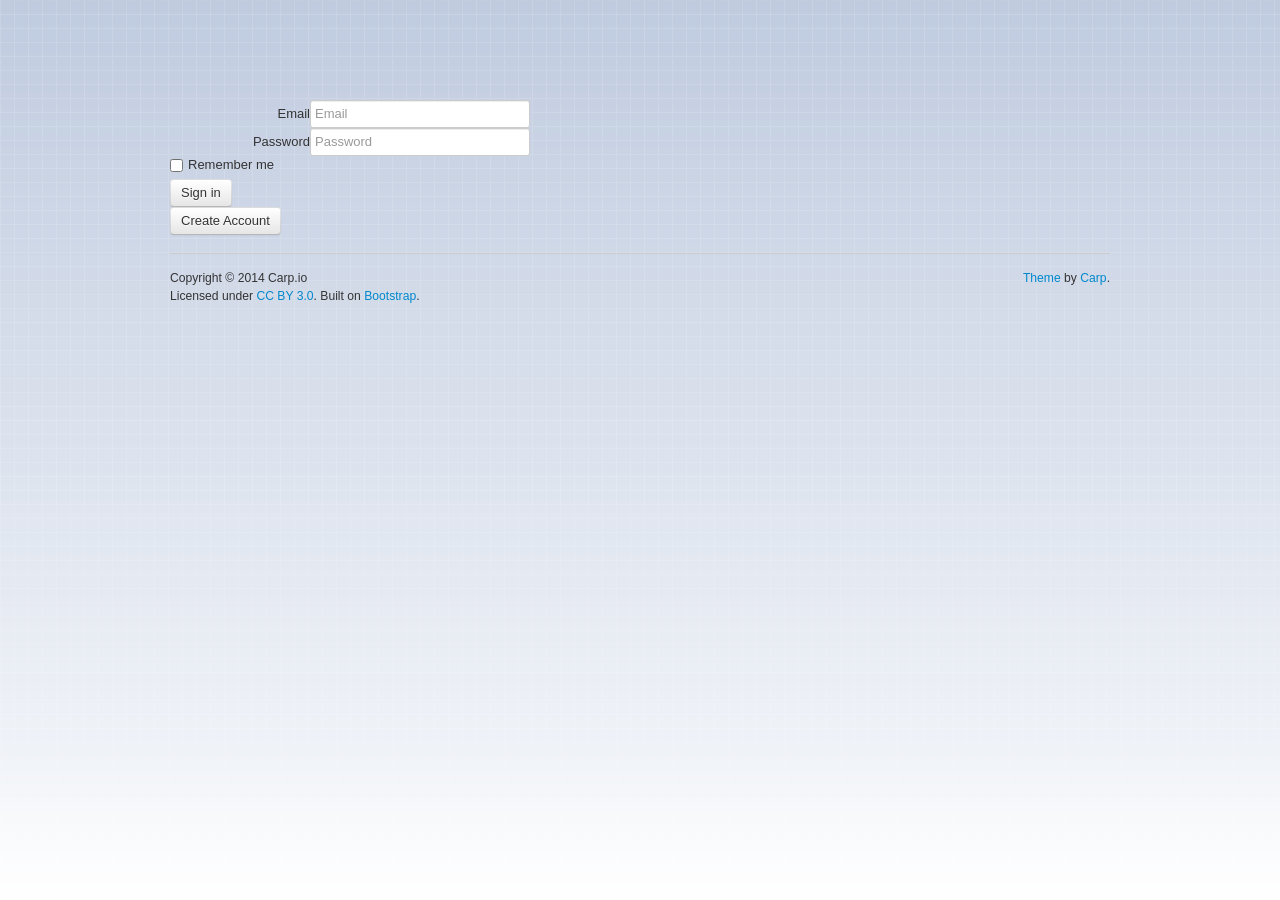
<file: index.html>
<!DOCTYPE html>
<html lang="en">
<head>
<meta http-equiv="Content-Type" content="text/html; charset=utf-8" />

<!-- CHANGE THIS TITLE TAG -->
<title>The Best Contact App EVA!</title>

<!-- media-queries.js -->
<!--[if lt IE 9]>
	<script src="http://css3-mediaqueries-js.googlecode.com/svn/trunk/css3-mediaqueries.js"></script>
<![endif]-->
<!-- html5.js -->
<!--[if lt IE 9]>
	<script src="http://html5shim.googlecode.com/svn/trunk/html5.js"></script>
<![endif]-->


<link href="font/stylesheet.css" rel="stylesheet" type="text/css" />	
<link href="css/bootstrap.min.css" rel="stylesheet" type="text/css" />
<link href="css/bootstrap-responsive.min.css" rel="stylesheet" type="text/css" />
<link href="css/styles.css" rel="stylesheet" type="text/css" />
<link href="css/media-queries.css" rel="stylesheet" type="text/css" />
<link rel="stylesheet" type="text/css" href="fancybox/jquery.fancybox-1.3.4.css" media="screen" />

<meta name="viewport" content="width=device-width" />
 
<link rel="shortcut icon" href="favicon.ico" type="image/x-icon">

<link href='http://fonts.googleapis.com/css?family=Exo:400,800' rel='stylesheet' type='text/css'>

</head>

<body data-spy="scroll">



<!-- MAIN CONTENT -->
<div class="container content container-fluid" id="home">

<form class="form-horizontal" role="form">
  <div class="form-group">
    <label for="inputEmail3" class="col-sm-2 control-label">Email</label>
    <div class="col-sm-10">
      <input type="email" class="form-control" id="inputEmail3" placeholder="Email">
    </div>
  </div>
  <div class="form-group">
    <label for="inputPassword3" class="col-sm-2 control-label">Password</label>
    <div class="col-sm-10">
      <input type="password" class="form-control" id="inputPassword3" placeholder="Password">
    </div>
  </div>
  <div class="form-group">
    <div class="col-sm-offset-2 col-sm-10">
      <div class="checkbox">
        <label>
          <input type="checkbox"> Remember me
        </label>
      </div>
    </div>
  </div>
  <div class="form-group">
    <div class="col-sm-offset-2 col-sm-10">
      <button type="submit" class="btn btn-default">Sign in</button>
    </div>
  </div>
  <div class="form-group">
    <div class="col-sm-offset-2 col-sm-10">
      <button type="submit" class="btn btn-default">Create Account</button>
    </div>
  </div>
</form>


	
<!-- FOOTER -->
<div class="footer container container-fluid">

	<!-- COPYRIGHT - EDIT HOWEVER YOU WANT! -->
	<div id="copyright">
		Copyright &copy; 2014 Carp.io<br>
		Licensed under <a rel="license" href="http://creativecommons.org/licenses/by/3.0/">CC BY 3.0</a>. Built on <a href="http://twitter.github.com/bootstrap/">Bootstrap</a>.
	</div>
	
	<!-- CREDIT - PLEASE LEAVE THIS LINK! -->
	<div id="credits">
		<a href="http://github.differential.io/flexapp">Theme</a> by <a href="http://carp.io">Carp</a>.
	</div>

</div>

<script src="http://code.jquery.com/jquery-1.7.2.min.js"></script>
<script src="js/bootstrap.min.js"></script>
<script src="js/bootstrap-collapse.js"></script>
<script src="js/bootstrap-scrollspy.js"></script>
<script src="fancybox/jquery.mousewheel-3.0.4.pack.js"></script>
<script src="fancybox/jquery.fancybox-1.3.4.pack.js"></script>
<script src="js/init.js"></script>

</body>
</html>
</file>
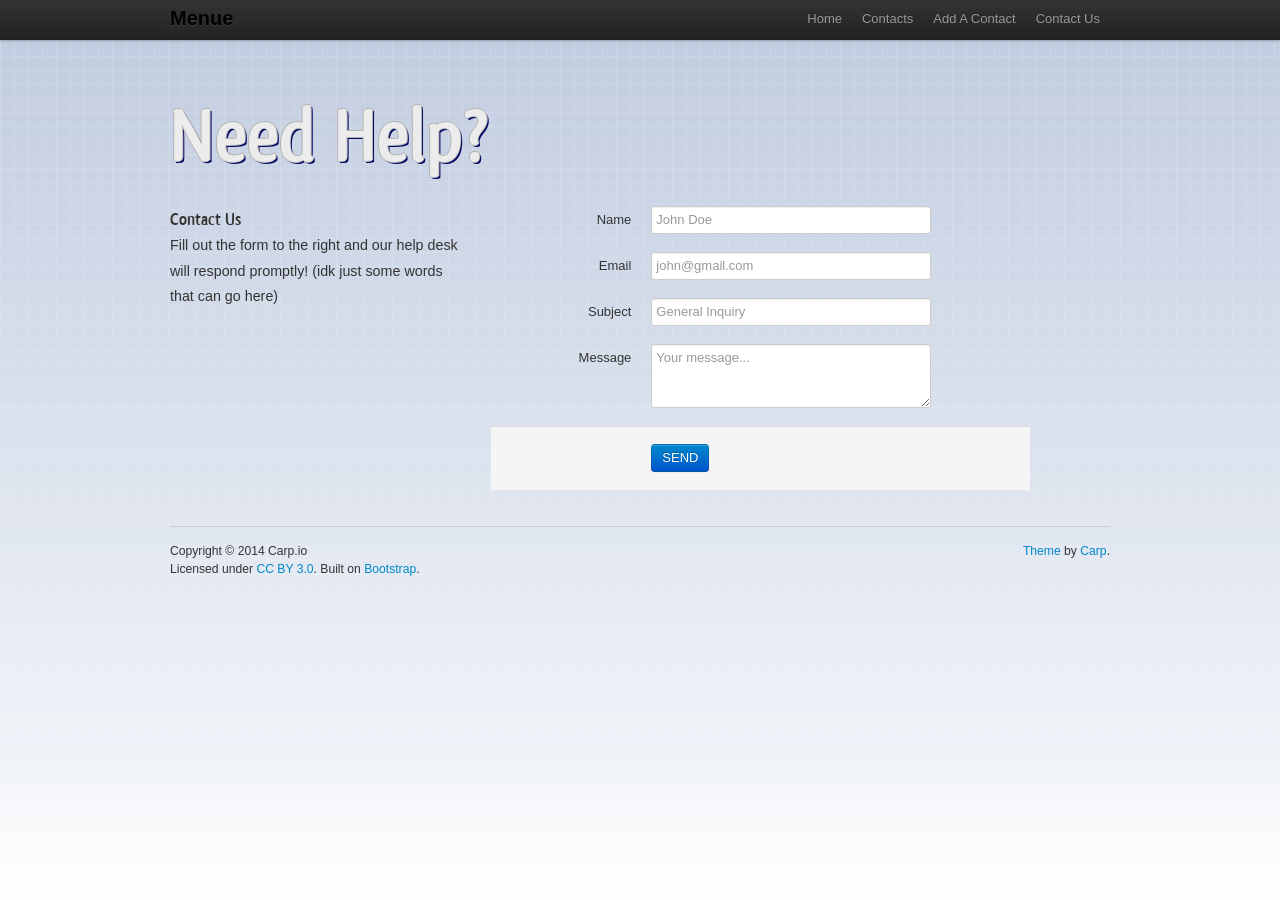
<file: contactus.html>
<!DOCTYPE html>
<html lang="en">
<head>
<meta http-equiv="Content-Type" content="text/html; charset=utf-8" />

<!-- CHANGE THIS TITLE TAG -->
<title>The Best Contact App EVA!</title>

<!-- media-queries.js -->
<!--[if lt IE 9]>
	<script src="http://css3-mediaqueries-js.googlecode.com/svn/trunk/css3-mediaqueries.js"></script>
<![endif]-->
<!-- html5.js -->
<!--[if lt IE 9]>
	<script src="http://html5shim.googlecode.com/svn/trunk/html5.js"></script>
<![endif]-->


<link href="font/stylesheet.css" rel="stylesheet" type="text/css" />	
<link href="css/bootstrap.min.css" rel="stylesheet" type="text/css" />
<link href="css/bootstrap-responsive.min.css" rel="stylesheet" type="text/css" />
<link href="css/styles.css" rel="stylesheet" type="text/css" />
<link href="css/media-queries.css" rel="stylesheet" type="text/css" />
<link rel="stylesheet" type="text/css" href="fancybox/jquery.fancybox-1.3.4.css" media="screen" />

<meta name="viewport" content="width=device-width" />
 
<link rel="shortcut icon" href="favicon.ico" type="image/x-icon">

<link href='http://fonts.googleapis.com/css?family=Exo:400,800' rel='stylesheet' type='text/css'>

</head>

<body data-spy="scroll">

<!-- TOP MENU NAVIGATION -->
<div class="navbar navbar-fixed-top">
	<div class="navbar-inner">
		<div class="container">
	
			<a class="brand pull-left" href="#">
			Menue
			</a>
	
			<a class="btn btn-navbar" data-toggle="collapse" data-target=".nav-collapse">
				<span class="icon-bar"></span>
				<span class="icon-bar"></span>
				<span class="icon-bar"></span>
			</a>
		
			<div class="nav-collapse collapse">
				<ul id="nav-list" class="nav pull-right">
					<li><a href="home.html">Home</a></li>
					<li><a href="contacts.html">Contacts</a></li>
					<li><a href="add.html">Add A Contact</a></li>
					<li><a href="contactus.html">Contact Us</a></li>
					
				</ul>
			</div>
		
		</div>
	</div>
</div>


<!-- MAIN CONTENT -->
<div class="container content container-fluid" id="home">



	<!-- HOME -->
	<div class="row-fluid">
  
		
	
		<!-- APP DETAILS -->
		<div class="span7">
	
			<!-- ICON -->
			<div class="visible-desktop" id="icon">
				
			</div>
			
			<!-- APP NAME -->
			<div id="app-name">
				<h1>Need Help?</h1>
			</div>
			
			
		
            
		
			
			<!-- PHONES IMAGE FOR TABLET MEDIA QUERY -->
	
			
			
		
			
		</div>
	</div>
	
	
	
	
	
	
	
	
	<!-- CONTACT -->
	<div class="row-fluid" id="contact">
	
		
	<div id="spacer">		
		<!-- CONTACT INFO -->
		<div class="span4" id="contact-info">
			<h3>Contact Us</h3>
			<p>Fill out the form to the right and our help desk will respond promptly! (idk just some words that can go here)</p>
		
		</div>
		
	
		
		<!-- CONTACT FORM  -->
		<div class="span7" id="contact-form">
			<form class="form-horizontal">
				<fieldset>
					<div class="control-group">
						<label class="control-label" for="name">Name</label>
						<div class="controls">
							<input class="input-xlarge" type="text" id="name" placeholder="John Doe">
						</div>
					</div>
					<div class="control-group">
						<label class="control-label" for="email">Email</label>
						<div class="controls">
							<input class="input-xlarge" type="text" id="email" placeholder="john@gmail.com">
						</div>
					</div>
					<div class="control-group">
						<label class="control-label" for="subject">Subject</label>
						<div class="controls">
							<input class="input-xlarge" type="text" id="subject" placeholder="General Inquiry">
						</div>
					</div>
					<div class="control-group">
						<label class="control-label" for="message">Message</label>
						<div class="controls">
							<textarea class="input-xlarge" rows="3" id="message" placeholder="Your message..."></textarea>
						</div>
					</div>
					<div class="form-actions">
						<button type="submit" class="btn btn-primary">SEND</button>
					</div>
				</fieldset>
			</form>
		</div>
		
	</div>
	
</div>

<!--    CONTACT STUFF GOES ON CONTACT PAGE-->
<!-- FOOTER -->
<div class="footer container container-fluid">

	<!-- COPYRIGHT - EDIT HOWEVER YOU WANT! -->
	<div id="copyright">
		Copyright &copy; 2014 Carp.io<br>
		Licensed under <a rel="license" href="http://creativecommons.org/licenses/by/3.0/">CC BY 3.0</a>. Built on <a href="http://twitter.github.com/bootstrap/">Bootstrap</a>.
	</div>
	
	<!-- CREDIT - PLEASE LEAVE THIS LINK! -->
	<div id="credits">
		<a href="http://github.differential.io/flexapp">Theme</a> by <a href="http://carp.io">Carp</a>.
	</div>

</div>

<script src="http://code.jquery.com/jquery-1.7.2.min.js"></script>
<script src="js/bootstrap.min.js"></script>
<script src="js/bootstrap-collapse.js"></script>
<script src="js/bootstrap-scrollspy.js"></script>
<script src="fancybox/jquery.mousewheel-3.0.4.pack.js"></script>
<script src="fancybox/jquery.fancybox-1.3.4.pack.js"></script>
<script src="js/init.js"></script>

</body>
</html>
</file>
<file: font/stylesheet.css>
@font-face {
    font-family: 'QlassikBold';
    src: url('qlassikbold_tb-webfont.eot');
    src: url('qlassikbold_tb-webfont.eot?#iefix') format('embedded-opentype'),
         url('qlassikbold_tb-webfont.woff') format('woff'),
         url('qlassikbold_tb-webfont.ttf') format('truetype');
    font-weight: normal;
    font-style: normal;

}
</file>
<file: css/styles.css>
/*!
 * TrippoApp v1.0
 * Copyright 2012 Trippo, Inc
 * Licensed under CC BY 3.0
 * http://creativecommons.org/licenses/by/3.0/
 *
 */

 
 
 /***** STRUCTURE *****/
 
 body { 
	background: url('../img/bg.png') repeat-x;
	background-color: #fff;
	}
	
h1, h2, h3, h4, h5, h6 {
	text-shadow: white 0.02em 0.02em;
	font-family: 'QlassikBold', sans-serif;
	}
	
h2 {
	font-size: 2.3em;
}
 
 .content {
	padding-top:100px;
	font-size: 1.1em;
	line-height: 1.8em;
	}
	
.content p {
	font-size: 1.0em;
	line-height: 1.8em;
	margin-bottom: 1.1em;
	}
	

/***** BODY *****/
	
.page-title {
	padding: 100px 0 30px 0;
	}
	
.arrow-top img {
	margin: -7px 0 0 15px;
	}


	
/***** NAVIGATION BAR *****/

.navbar .brand {
	font-weight: bold;
	color: black;
	text-shadow: 0 1px 0 rgba(255, 255, 255, .1), 0 0 30px rgba(255, 255, 255, .125);
}



/***** HOMEPAGE *****/
	
#details {
	position: relative;
	float: right;
	width: 527px;
	margin-top: 80px;
	padding-left: 20px;
}

#icon {
	position: relative;
	float: left;
	margin-right: 20px;
}

#app-name {
	position: relative;
	float: left;
	margin-top: 20px;
	margin-right: 20px;
}

#app-name h1 {
	font-size: 5.5em;
	font-size: 5.5em;
	color: #ECECEC;
	text-shadow: -1px 0 #B3B3B3, 0 1px #B3B3B3, 1px 0 #B3B3B3, 0 -1px #B3B3B3, #020763 0.03em 0.03em;
	}
	
#version {
	top: 30px;
	position: relative;
	float: left;
}

#tagline {
	font-size: 1.4em;
	margin-top: 6em;
	clear: both;
}

#description {
	margin-top: 2em;
	margin-bottom: 1.8em;
}

#features li {
	background: url('../img/check.png') no-repeat left;
	list-style: none;
	padding-left: 25px;
	margin-left: -23px;
	line-height: 1.7em;
}

.download-box {
	width: 45%;
	float: left;
	padding-top: 20px;
	padding-right: 5%;
	font-size: 0.9em;
	line-height: 1.3em;
	}
	
	
	



	
	
	
/***** FOOTER *****/

.footer {
	font-size: 0.85em;
	line-height: 1.5em;
	padding: 15px 0;
	border-top: 1px solid #CCC;
}

#copyright {
	float:left;
	}
	
#credits {
	float:right;
	}
	










/* OUR CSS NOT PART OF TEMPLATE **/

#spacer
{
	width:100%;
	height:100%;
	margin-top: 50px;
}

#contacts
{
	height:100%;
	width:100%;
	
	
}



.visible-sm {
  .responsive-visibility();
  @media (min-width: @screen-tablet) and (max-width: @screen-tablet-max) { .responsive-invisibility(); }
  @media (min-width: @screen-desktop) { .responsive-invisibility(); }
}
.visible-md {
  .responsive-invisibility();
  @media (min-width: @screen-tablet) and (max-width: @screen-tablet-max) { .responsive-visibility(); }
  @media (min-width: @screen-desktop) { .responsive-invisibility(); }
}
.visible-lg {
  .responsive-invisibility();
  @media (min-width: @screen-tablet) and (max-width: @screen-tablet-max) { .responsive-invisibility(); }
  @media (min-width: @screen-desktop) { .responsive-visibility(); }
}

.hidden-sm {
  .responsive-invisibility();
  @media (min-width: @screen-tablet) and (max-width: @screen-tablet-max) { .responsive-visibility(); }
  @media (min-width: @screen-desktop) { .responsive-visibility(); }
}
.hidden-md {
  .responsive-visibility();
  @media (min-width: @screen-tablet) and (max-width: @screen-tablet-max) { .responsive-invisibility(); }
  @media (min-width: @screen-desktop) { .responsive-visibility(); }
}
.hidden-lg {
  .responsive-visibility();
  @media (min-width: @screen-tablet) and (max-width: @screen-tablet-max) { .responsive-visibility(); }
  @media (min-width: @screen-desktop) { .responsive-invisibility(); }
}
</file>
<file: css/media-queries.css>
/*!
 * TrippoApp v1.0
 * Copyright 2012 Trippo, Inc
 * Licensed under CC BY 3.0
 * http://creativecommons.org/licenses/by/3.0/
 *
 */

 
@media screen and (max-width: 979px) and (min-width: 768px) {

.content {
	padding-top: 20px;
	}
	
.hidden-desktop {
	display: none!important;
	}

.visible-desktop {
	display: inherit!important;
	}
	
#version {
	display: none;
	}
	
}


@media screen and (max-width: 767px) {

/***** STRUCTURE *****/

.content {
	padding-top: 0px;
	}
	
.page-title {
	padding: 30px 0;
	}


/***** HOME *****/

#app-name {
	text-align: center;
	float: none;
	}

#tagline {
	text-align: center;
	margin-top: 2em;
	}
	
#version {
	display: none;
	}
	
#phones {
	text-align: center;
	margin-top: 20px;
	}
	
#description {
	margin-top: 0px;
	}
	
.hidden-phone {
	display: inherit!important;
}

.visible-phone {
	display:none!important;
}

/***** SCREENSHOTS *****/

.thumbnails .span3, .thumbnails .span3:first-child {
	width: 40%;
	float: left;
	margin: 1% 5%;
	}
	
/***** CONTACT *****/

#contact-info {
	padding-bottom:40px;
	}
	
#contact-form {
	border-left: none;
	}

	
.form-horizontal .control-label {
	width: 90px;
	}

.form-horizontal .form-actions {
	padding-left: 100px;
	}
	
#credits {
	float: right;
	}
	
}

@media screen and (max-width: 480px) {

#version {
	display: none;
	}

.version {
	float:none;
	}

.release-date {
	float: none;
	}
	

.form-horizontal .controls {
	margin-left: 0px;
	}
	
.form-horizontal .control-label {
	width: 90px;
	}

.form-horizontal .form-actions {
	padding-left: 0px;
	}
	
#credits {
	float: left;
	}
	
.hidden-phone {
	display: none!important;
}

.visible-phone {
	display:inherit!important;
}
	
}
</file>
